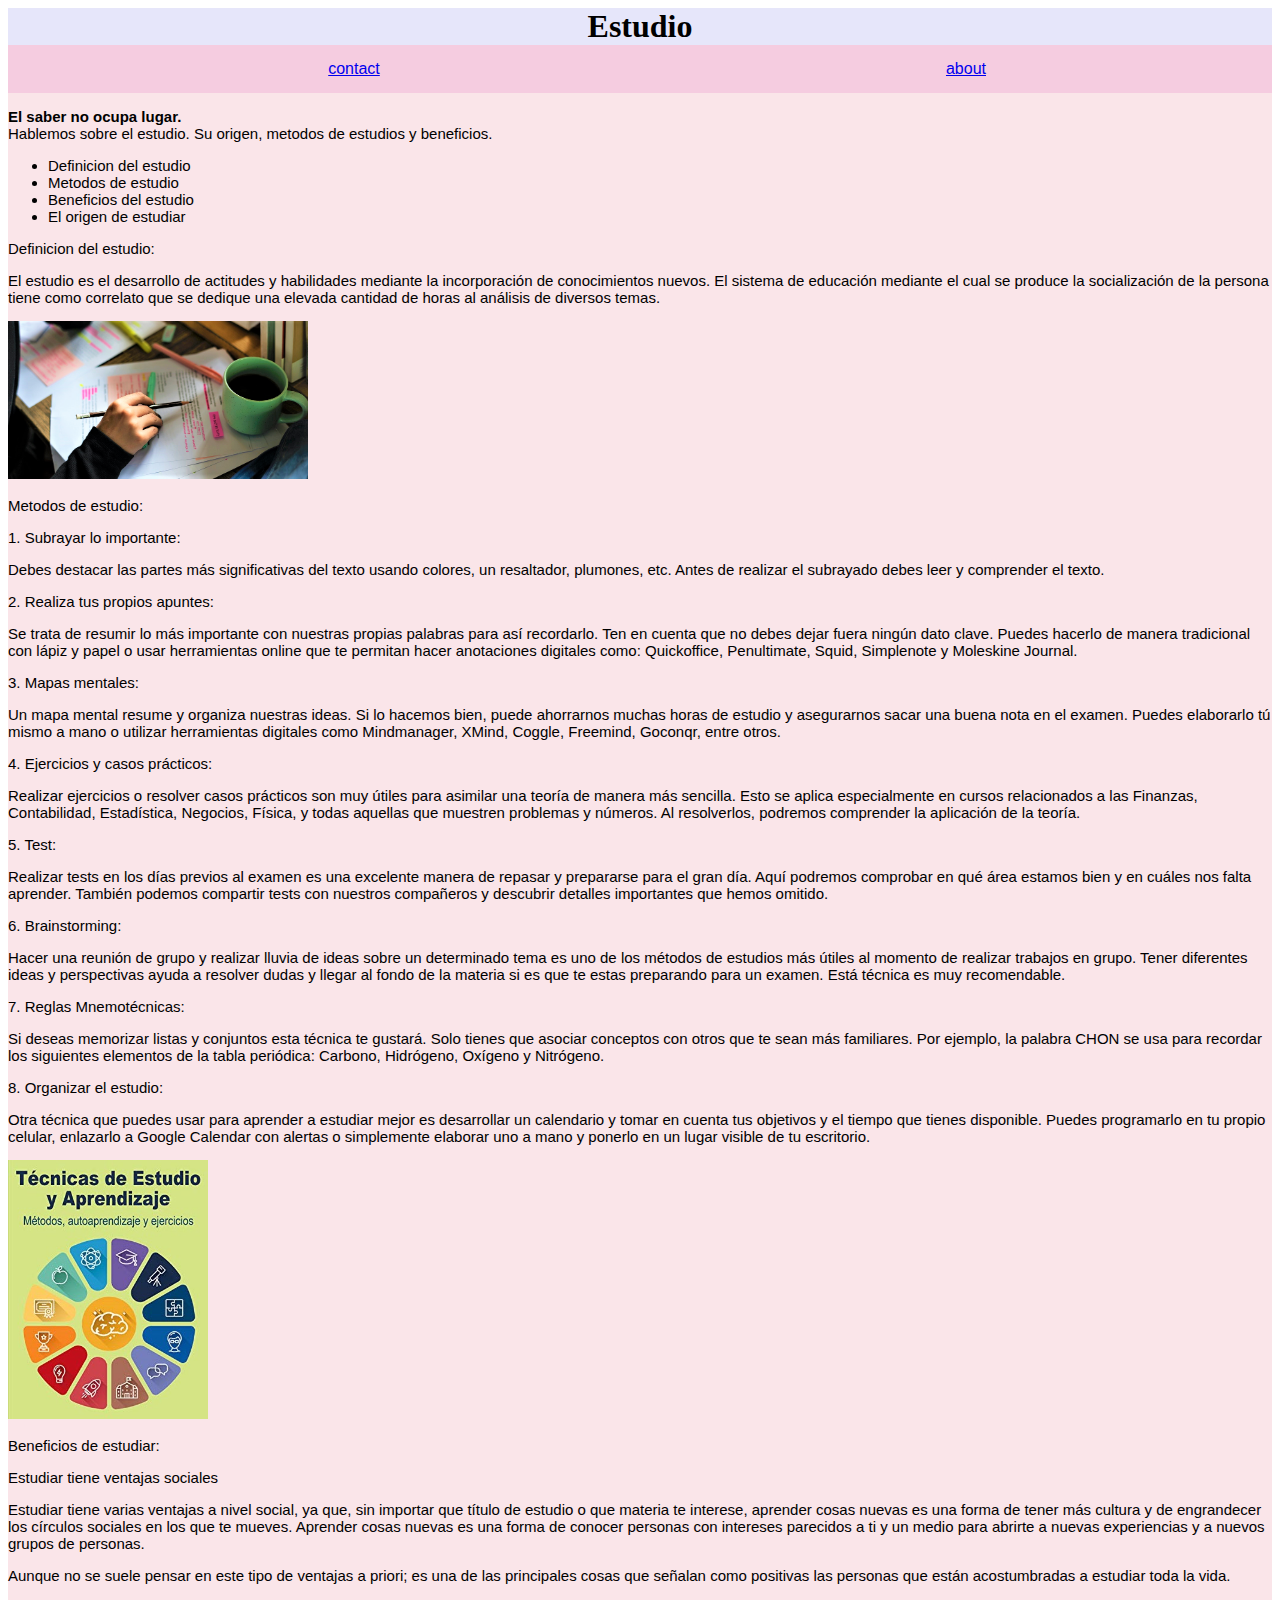
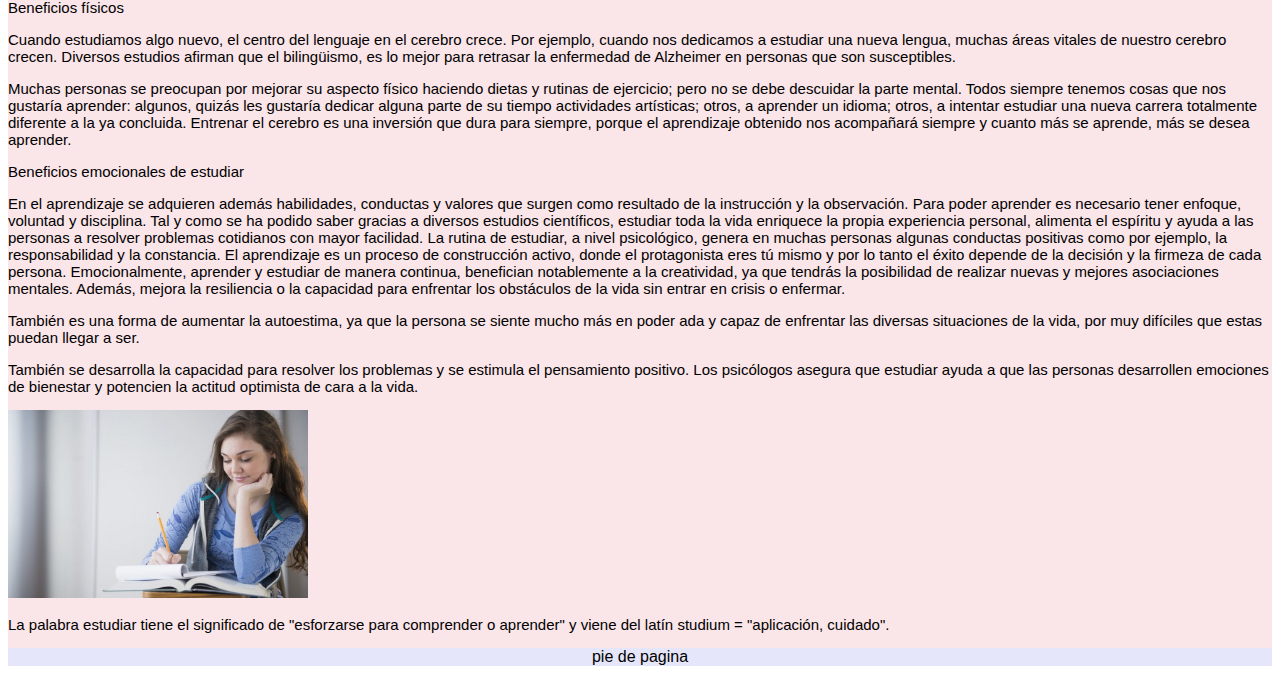
<file: index.html>
<!DOCTYPE html>
<html lang="en">
<head>
    <meta charset="UTF-8">
    <meta http-equiv="X-UA-Compatible" content="IE=edge">
    <meta name="viewport" content="width=device-width, initial-scale=1.0">
    <link rel="stylesheet" href="./css/styles.css">
    <link rel="shortcut icon" href="./images/libros.ico" type="image/x-icon">
    <title>Estudio</title>
</head>
<body>
    <!--titulo de la pagina-->
    <header>
        <h1 id="titulo">
            Estudio 
        </h1>
    </header>
    <!--navegacion-->
    <nav id="navegacion">
        <ul>
            <a class="contacto" href="./pages/contact.html">contact</a>
            <a class="about" href="./pages/about.html">about</a>
        </ul>
    </nav>
    <main id="cuerpo-principal">
        <section>
            <!--Primer parrafo-->
        <p class="primer-parrafo">
            <strong> El saber no ocupa lugar. </strong>
            <br>
            Hablemos sobre el estudio. Su origen, metodos de estudios y beneficios.
        </p>
        <!--lista ordenada de los productos-->
        <ul>
            <li>Definicion del estudio</li>
            <li>Metodos de estudio</li>
            <li>Beneficios del estudio</li>
            <li>El origen de estudiar</li>
        </ul>
        <!--seccion de articulo-->
        <article>
            <p>
                Definicion del estudio:
            </p>
            <p>
                El estudio es el desarrollo de actitudes y habilidades mediante la incorporación de conocimientos nuevos.
                El sistema de educación mediante el cual se produce la socialización de la persona 
                tiene como correlato que se dedique una elevada cantidad de horas al análisis 
                de diversos temas.
            </p>
            <img class="image-1" src="./images/Estudio.png" alt="Apuntes">
            </article> 
            <!--segundo articulo-->
            <article>
                <p>
                    Metodos de estudio:
                </p>
                   <p>1. Subrayar lo importante:</p>
                   <p> Debes destacar las partes más significativas del texto usando colores, un resaltador, 
                    plumones, etc. Antes de realizar el subrayado debes leer y comprender el texto.</p>
                    <p>2. Realiza tus propios apuntes:</p>
                    <p>Se trata de resumir lo más importante con nuestras propias palabras para así recordarlo.
                    Ten en cuenta que no debes dejar fuera ningún dato clave. Puedes hacerlo de manera tradicional 
                    con lápiz y papel o usar herramientas online que te permitan hacer anotaciones digitales como: 
                    Quickoffice, Penultimate, Squid, Simplenote y Moleskine Journal.</p>
                    <p>3. Mapas mentales:</p>
                    <p>Un mapa mental resume y organiza nuestras ideas. Si lo hacemos bien, puede ahorrarnos 
                    muchas horas de estudio y asegurarnos sacar una buena nota en el examen. Puedes 
                    elaborarlo tú mismo a mano o utilizar herramientas digitales como 
                    Mindmanager, XMind, Coggle, Freemind, Goconqr, entre otros.</p>
                    <p>4. Ejercicios y casos prácticos:</p>
                    <p>Realizar ejercicios o resolver casos prácticos son muy útiles para asimilar una teoría de 
                    manera más sencilla. Esto se aplica especialmente en cursos relacionados a las Finanzas, 
                    Contabilidad, Estadística, Negocios, Física, y todas aquellas que muestren problemas 
                    y números. Al resolverlos, podremos comprender la aplicación de la teoría.</p>
                    <p>5. Test:</p>
                    <p>Realizar tests en los días previos al examen es una excelente manera de repasar y prepararse 
                    para el gran día. Aquí podremos comprobar en qué área estamos bien y en cuáles nos falta 
                    aprender. También podemos compartir tests con nuestros compañeros y descubrir detalles 
                    importantes que hemos omitido.</p>
                    <p>6. Brainstorming:</p>
                    <p>Hacer una reunión de grupo y realizar lluvia de ideas sobre un determinado tema es uno de los 
                    métodos de estudios más útiles al momento de realizar trabajos en grupo. Tener diferentes 
                    ideas y perspectivas ayuda a resolver dudas y llegar al fondo de la materia si es que te 
                    estas preparando para un examen. Está técnica es muy recomendable.</p>
                    <p>7. Reglas Mnemotécnicas:</p>
                    <p>Si deseas memorizar listas y conjuntos esta técnica te gustará. Solo tienes que asociar 
                    conceptos con otros que te sean más familiares. Por ejemplo, la palabra CHON se usa 
                    para recordar los siguientes elementos de la tabla periódica: 
                    Carbono, Hidrógeno, Oxígeno y Nitrógeno.</p>
                    <p>8. Organizar el estudio:</p>
                    <p>Otra técnica que puedes usar para aprender a estudiar mejor es desarrollar un calendario y 
                    tomar en cuenta tus objetivos y el tiempo que tienes disponible. Puedes programarlo en tu 
                    propio celular, enlazarlo a Google Calendar con alertas o simplemente elaborar uno a mano y 
                    ponerlo en un lugar visible de tu escritorio.</p>
                    <img class="image-2" src="./images/metodos-de-estudio.jpg" alt="Metodos de estudio">
            </article>
            <!--tercer articulo-->
            <article>
                <p>
                    Beneficios de estudiar:
                </p>
                    <p>Estudiar tiene ventajas sociales</p>
                    <p>Estudiar tiene varias ventajas a nivel social, ya que, sin importar que título de estudio o 
                    que materia te interese, aprender cosas nuevas es una forma de tener más cultura y de engrandecer 
                    los círculos sociales en los que te mueves. Aprender cosas nuevas es una forma de conocer personas 
                    con intereses parecidos a ti y un medio para abrirte a nuevas experiencias y a nuevos grupos de personas.</p>
                    <p>Aunque no se suele pensar en este tipo de ventajas a priori; es una de las principales cosas que señalan 
                    como positivas las personas que están acostumbradas a estudiar toda la vida.</p>
                    <p>Beneficios físicos</p>
                    <p>Cuando estudiamos algo nuevo, el centro del lenguaje en el cerebro crece. Por ejemplo, cuando nos dedicamos 
                    a estudiar una nueva lengua, muchas áreas vitales de nuestro cerebro crecen. Diversos estudios afirman que el 
                    bilingüismo, es lo mejor para retrasar la enfermedad de Alzheimer en personas que son susceptibles.</p>
                    <p>Muchas personas se preocupan por mejorar su aspecto físico haciendo dietas y rutinas de ejercicio; pero no se 
                    debe descuidar la parte mental. Todos siempre tenemos cosas que nos gustaría aprender: algunos, quizás les 
                    gustaría dedicar alguna parte de su tiempo actividades artísticas; otros, a aprender un idioma; otros, a 
                    intentar estudiar una nueva carrera totalmente diferente a la ya concluida. Entrenar el cerebro es una 
                    inversión que dura para siempre, porque el aprendizaje obtenido nos acompañará siempre y cuanto más se 
                    aprende, más se desea aprender.</p>
                    <p>Beneficios emocionales de estudiar</p>
                    <p>En el aprendizaje se adquieren además habilidades, conductas y valores que surgen como resultado de la 
                    instrucción y la observación. Para poder aprender es necesario tener enfoque, voluntad y disciplina. Tal y 
                    como se ha podido saber gracias a diversos estudios científicos, estudiar toda la vida enriquece la propia 
                    experiencia personal, alimenta el espíritu y ayuda a las personas a resolver problemas cotidianos con mayor 
                    facilidad. La rutina de estudiar, a nivel psicológico, genera en muchas personas algunas conductas positivas 
                    como por ejemplo, la responsabilidad y la constancia. El aprendizaje es un proceso de construcción activo, 
                    donde el protagonista eres tú mismo y por lo tanto el éxito depende de la decisión y la firmeza de cada 
                    persona. Emocionalmente, aprender y estudiar de manera continua, benefician notablemente a la creatividad, 
                    ya que tendrás la posibilidad de realizar nuevas y mejores asociaciones mentales. Además, mejora la 
                    resiliencia o la capacidad para enfrentar los obstáculos de la vida sin entrar en crisis o enfermar.</p>
                    <p>También es una forma de aumentar la autoestima, ya que la persona se siente mucho más en poder ada y capaz 
                    de enfrentar las diversas situaciones de la vida, por muy difíciles que estas puedan llegar a ser.</p>
                    <p>También se desarrolla la capacidad para resolver los problemas y se estimula el pensamiento positivo. 
                    Los psicólogos asegura que estudiar ayuda a que las personas desarrollen emociones de bienestar y potencien 
                    la actitud optimista de cara a la vida.</p>
                    <img class="image-3" src="./images/beneficios-del-estudio.jpg" alt="Mujer estudiando">
                
            </article>
        </section>
        <!--Informacion no tan importante-->
        <aside class="aside">
            <p>
                La palabra estudiar tiene el significado de "esforzarse para comprender o aprender" 
                y viene del latín studium = "aplicación, cuidado".
            </p>
        </aside>
    </main>
        
      <footer id="pie-de-pagina">
        pie de pagina
      </footer>
        
</body>
</html>
</file>
<file: css/styles.css>
body{
    background-color:white;
}
#titulo {
    background-color: lavender;
    font-family: cursive;
    height: 50%;
    margin: 0px;
    text-align: center;
}
#navegacion > ul{
    display: flex;
    flex-direction: row;
    justify-content: center;
    background-color: rgb(245, 204, 224) ;
    margin: 0px;
    line-height: 300%;
    font-family: Arial, Helvetica, sans-serif;
}
.contacto{
    text-align: center;
    width: 50%;
}
.about{
    text-align: center;
    width: 50%;
}
.primer-parrafo{
    font-family:'Segoe UI', Tahoma, Geneva, Verdana, sans-serif;
}
#cuerpo-principal{
    display: flex;
    flex-direction: column;
    background-color: rgb(250, 229, 233);
    margin: 0px;
    font-family:'Segoe UI', Tahoma, Geneva, Verdana, sans-serif;
    font-size: 15px;
    font-style:normal;
}
#pie-de-pagina{
    background-color: lavender;
    height: 50%;
    font-family: Arial, Helvetica, sans-serif;
    text-align: center;
}
.image-1{
    width: 300px ;
}
.image-2{
    width: 200px;
}
.image-3{
    width: 300px;
}
@media all and (max-width: 600px) {
    titulo, navegacion, cuerpo-principal, pie-de-pagina{
        grid-column: auto;
    }
    
}
</file>
